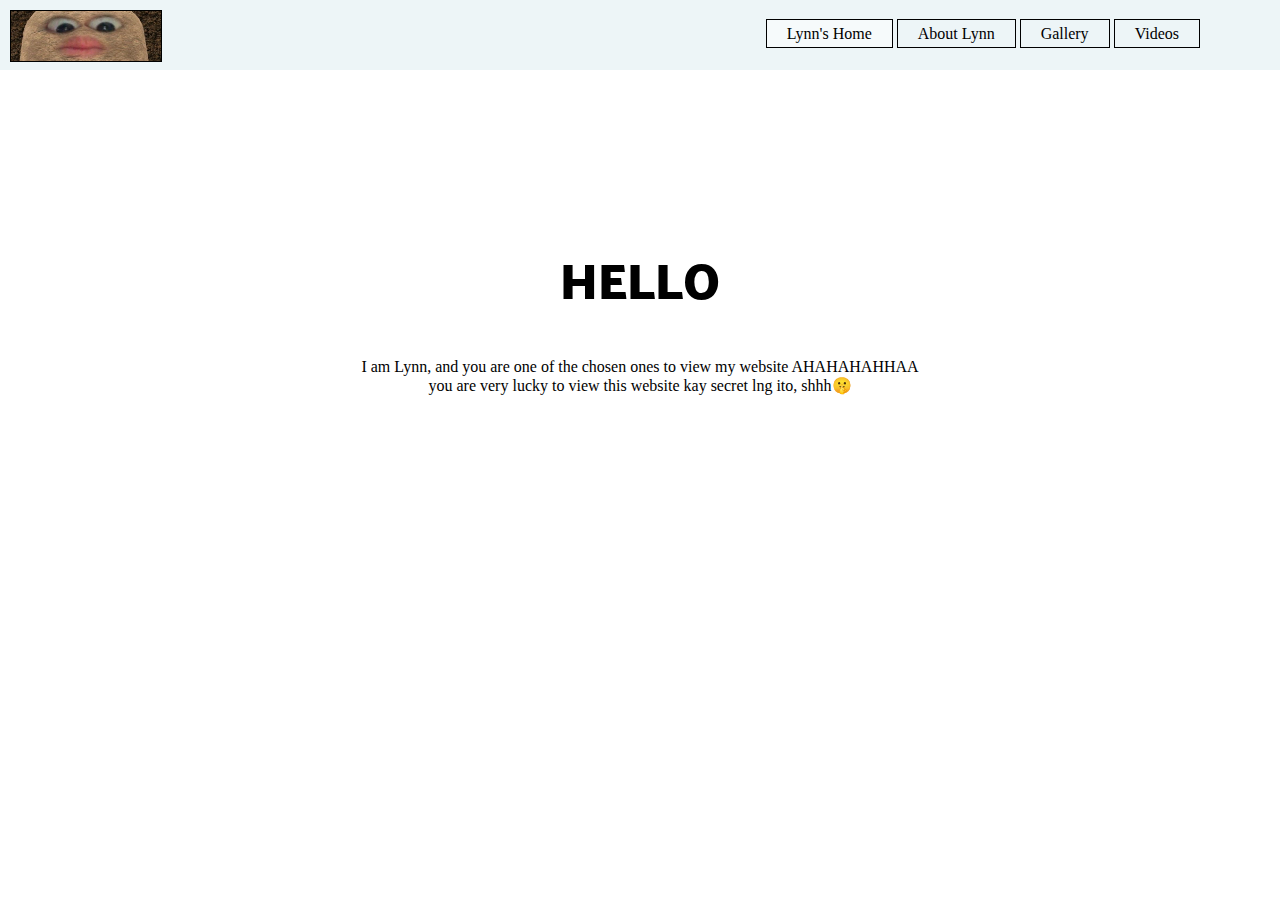
<file: index.html>
<html>
<head>
	<title> ILynn HAHAHA </title>
	<link href="https://fonts.googleapis.com/css2?family=Cormorant+SC&family=Lato&family=Nunito:wght@300&family=Palanquin+Dark&family=Rancho&display=swap" rel="stylesheet">
	<link rel = "stylesheet" type = "text/css" href = "mainstyle.css"/>
	<link rel = "stylesheet" type = "text/css" href = "divstyle.css"/>
</head>

<body>
	<header>
		<div class="navigation">
			<div class="logo">
				<img src="logo.jpg">
			</div>
			
			<ul>
				<li class="active"><a href="index.html">Lynn's Home</a></li>
				<li><a href="fun About.html">About Lynn</a></li>
				<li><a href="fun gallery.html">Gallery</a></li>
				<li><a href="fun videos.html">Videos</a></li>
			</ul>
		</div>
	</header>
	<div class="home">
	<h1> HELLO </h1>
	<p id="home">
	I am Lynn, and you are one of the chosen ones to view my website AHAHAHAHHAA<br>
	you are very lucky to view this website kay secret lng ito, shhh🤫<br>
	
	</p>
	
	
	
</body>
				
</html>
</file>
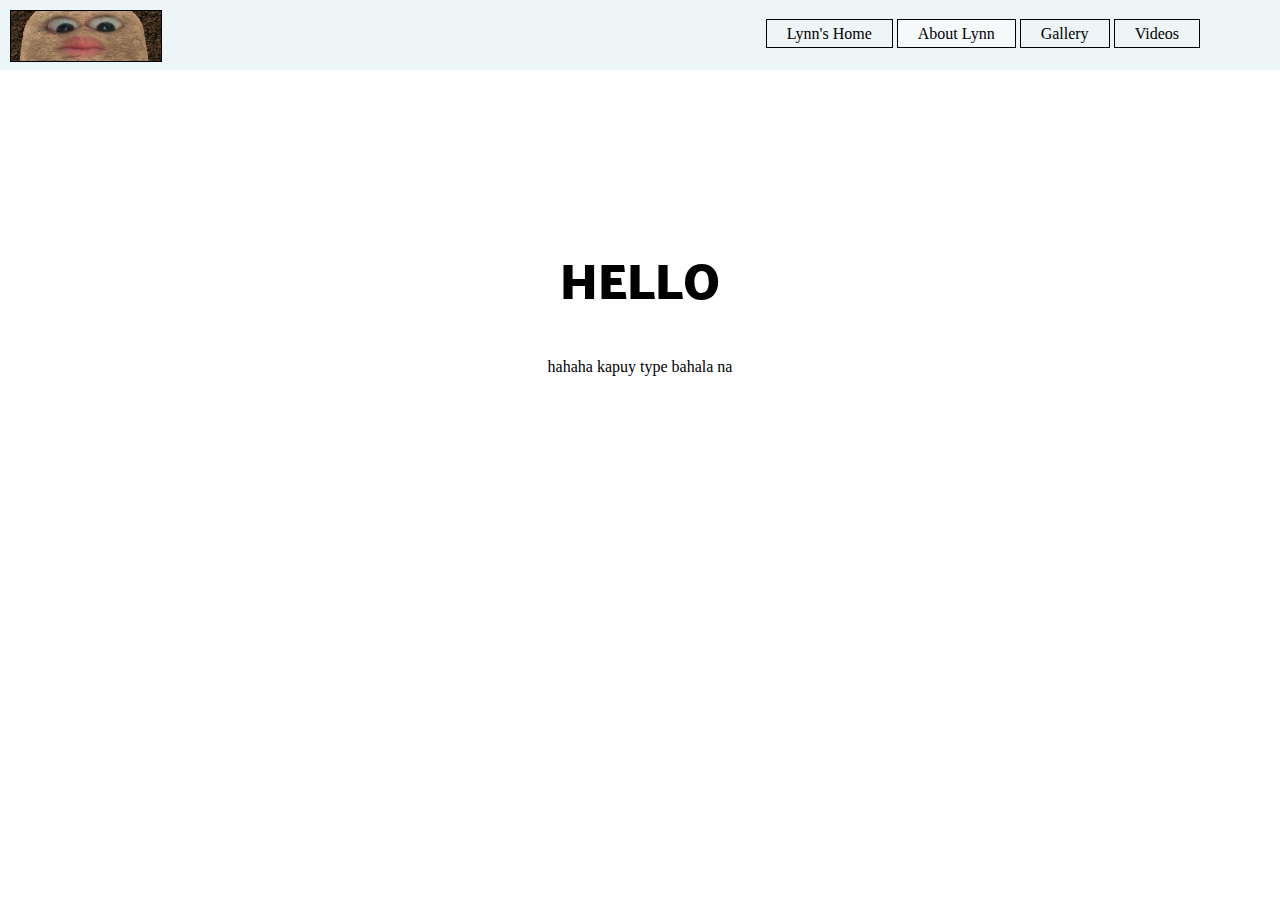
<file: fun About.html>
<html>
<head>
	<title> ILynn HAHAHA </title>
	<link href="https://fonts.googleapis.com/css2?family=Cormorant+SC&family=Lato&family=Nunito:wght@300&family=Palanquin+Dark&family=Rancho&display=swap" rel="stylesheet">
	<link rel = "stylesheet" type = "text/css" href = "mainstyle.css"/>
	<link rel = "stylesheet" type = "text/css" href = "divstyle.css"/>
</head>

<body>
	<header>
		<div class="navigation">
			<div class="logo">
				<img src="logo.jpg">
			</div>
			
			<ul>
				<li><a href="index.html">Lynn's Home</a></li>
				<li class="active"><a href="fun About.html">About Lynn</a></li>
				<li><a href="fun gallery.html">Gallery</a></li>
				<li><a href="fun videos.html">Videos</a></li>
			</ul>
		</div>
	</header>		
	<div class="about">
	<h1> HELLO </h1>
	<p id="about">
	hahaha kapuy type bahala na
	</p>
</body>
				
</html>
</file>
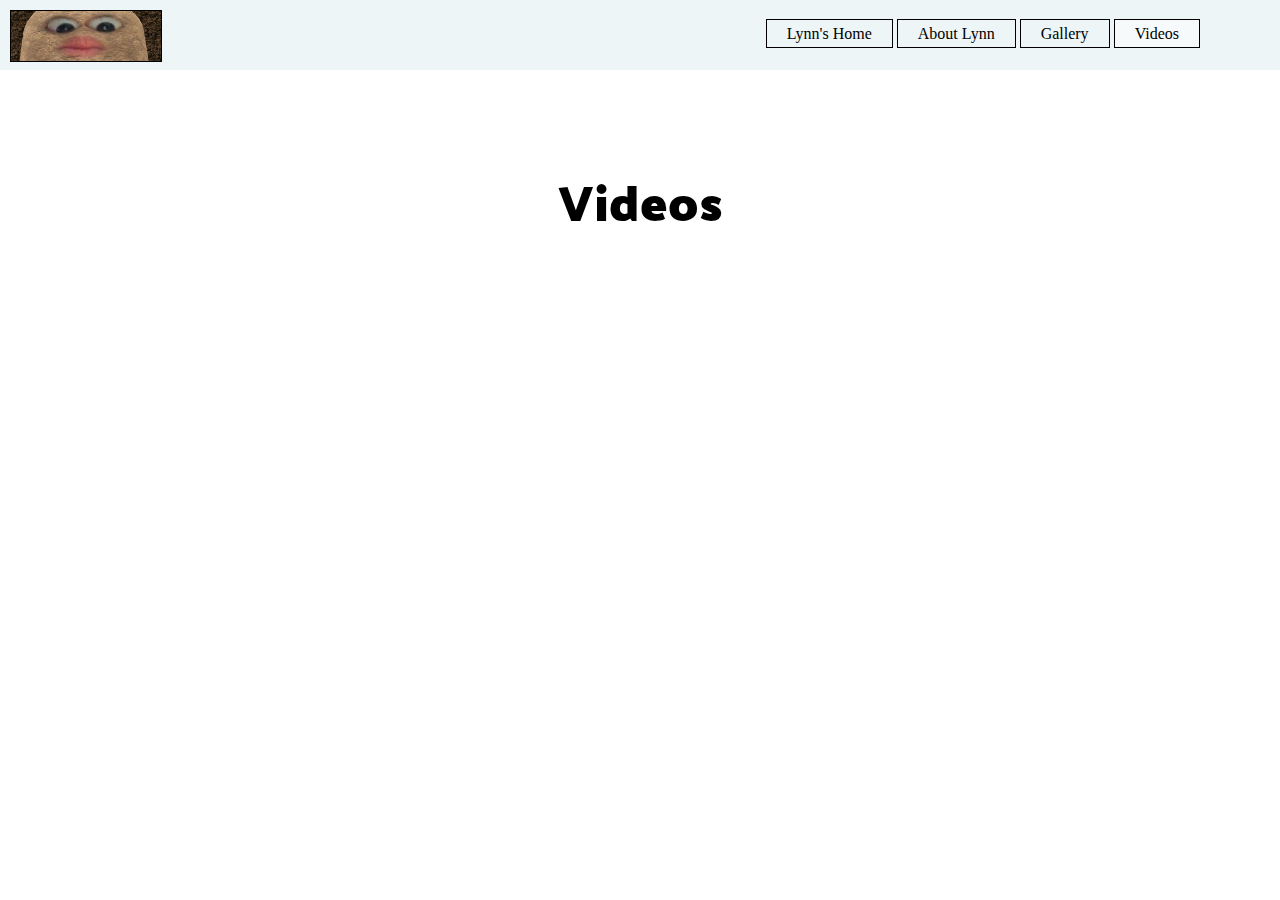
<file: fun videos.html>
<html>
<head>
	<title> ILynn HAHAHA </title>
	<link href="https://fonts.googleapis.com/css2?family=Cormorant+SC&family=Lato&family=Nunito:wght@300&family=Palanquin+Dark&family=Rancho&display=swap" rel="stylesheet">
	<link rel = "stylesheet" type = "text/css" href = "mainstyle.css"/>
	<link rel = "stylesheet" type = "text/css" href = "divstyle.css"/>
</head>

<body>
	<header>
		<div class="navigation">
			<div class="logo">
				<img src="logo.jpg">
			</div>
			
			<ul>
				<li><a href="index.html">Lynn's Home</a></li>
				<li><a href="fun About.html">About Lynn</a></li>
				<li><a href="fun gallery.html">Gallery</a></li>
				<li class="active"><a href="fun videos.html">Videos</a></li>
			</ul>
		</div>
	</header>
	<div class="videos">
	<h1> Videos </h1>

<iframe class="video" width="560" height="315" src="https://www.youtube.com/embed/gvGyS5j9aFY" title="YouTube video player" frameborder="0" allow="accelerometer; autoplay; clipboard-write; encrypted-media; gyroscope; picture-in-picture" allowfullscreen></iframe>
</file>
<file: mainstyle.css>
body{
	margin: 0;
	padding: 0;
	font-family: Century Gothic;
	background: url(https://img.freepik.com/free-vector/abstract-watercolor-pastel-background_87374-139.jpg?w=2000) center fixed no-repeat;
	
	}
		
header{
	height: 70px;
	background-color:#edf5f7;
	
	}
		
ul{
	float: right;
	list-style-type: none;
	margin-top: 25px;
	}
		
ul li{
	display: inline-block;
	}
				
ul li a{
	text-decoration: none;
	color: #000;
	padding: 5px 20px;
	border: 1px solid #000;
	transition: 0.2s ease;
	}
		
ul li a:hover{
	background-color: #fff;
	color: #000;
	}
		
ul li.active a{
	background-color: rgba(255, 255, 255,.5);
	color: #000
	}
		
div.logo img{
	float: left;
	width: 150px;
	height: 50px;
	margin: 10px;
	border: 1px solid;
	}
		
div.navigation{
	max-width: 1200px;
	}
</file>
<file: divstyle.css>
div.home{
	border:1px solid transparent;
	width:80%;
	margin: 10% auto;
	padding: 0px 40px 50px;
	background-color: rgba(255,255,255,.5);
	}
	

h1{
	font-family:Palanquin Dark;
	font-size: 50px;
	text-align: center;
	}
	
p#home{
text-align: center;
	}

div.about{
	border:1px solid transparent;
	width:80%;
	margin: 10% auto;
	padding: 0px 40px 50px;
	background-color: rgba(255,255,255,.5);
	}
	
p#about{
text-align: center;
	}

img#pictures{
width: 250px;
float: justify;
}

div.gallery{
	border:1px solid transparent;
	width:80%;
	margin: 50px auto;
	padding: 0px 40px 50px;
	background-color: rgba(255,255,255,.5);
	}
	
div.videos{
	border:1px solid transparent;
	width:80%;
	margin: 50px auto;
	padding: 0px 40px 50px;
	background-color: rgba(255,255,255,.5);
	}

iframe.video{
margin:0px 23%;}
</file>
